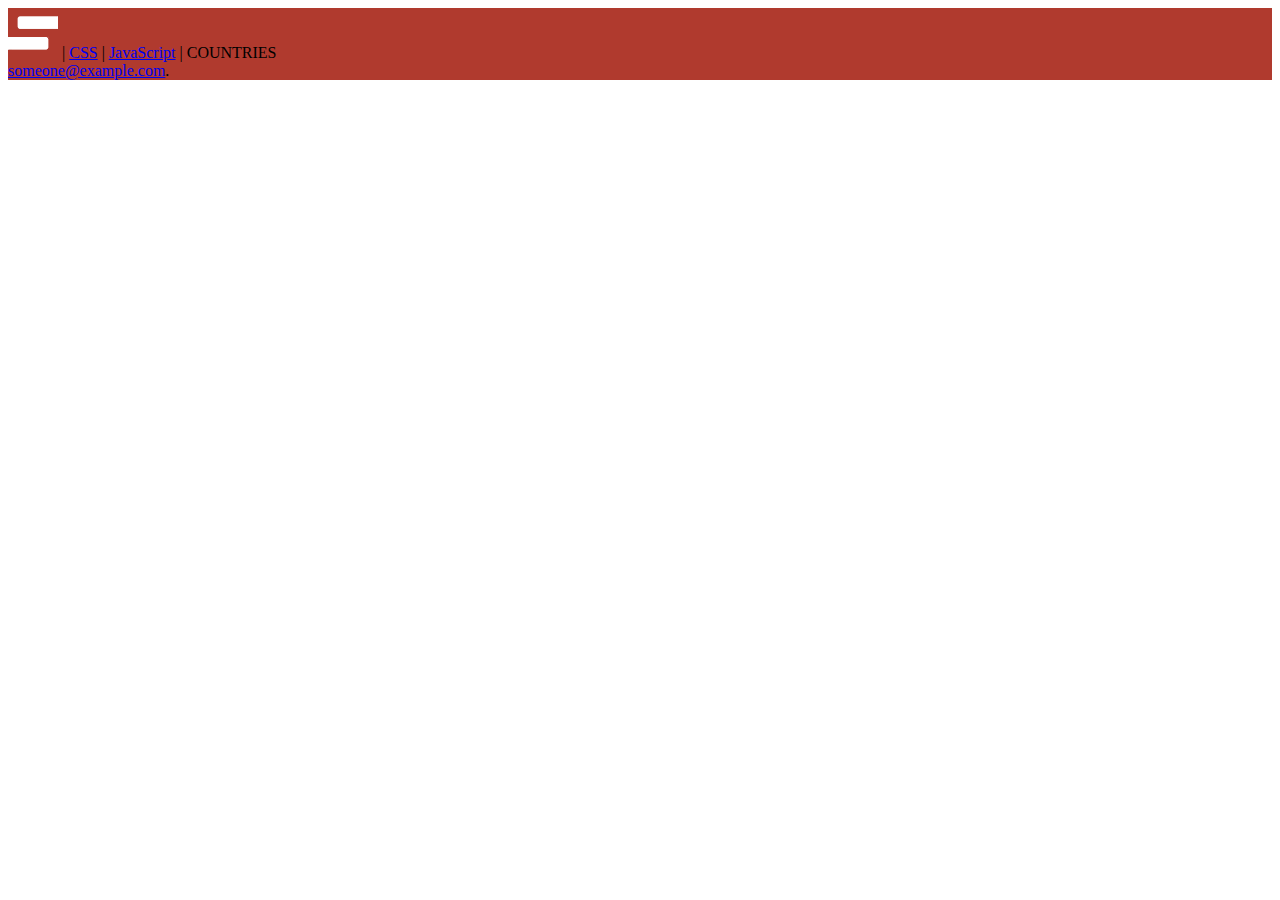
<file: index.html>
<html>
<head>

<link rel="stylesheet" href="https://maxcdn.bootstrapcdn.com/bootstrap/4.0.0-beta/css/bootstrap.min.css" integrity="sha384-/Y6pD6FV/Vv2HJnA6t+vslU6fwYXjCFtcEpHbNJ0lyAFsXTsjBbfaDjzALeQsN6M" crossorigin="anonymous">
<script src="https://code.jquery.com/jquery-3.2.1.slim.min.js" integrity="sha384-KJ3o2DKtIkvYIK3UENzmM7KCkRr/rE9/Qpg6aAZGJwFDMVNA/GpGFF93hXpG5KkN" crossorigin="anonymous"></script>
<script src="https://cdnjs.cloudflare.com/ajax/libs/popper.js/1.11.0/umd/popper.min.js" integrity="sha384-b/U6ypiBEHpOf/4+1nzFpr53nxSS+GLCkfwBdFNTxtclqqenISfwAzpKaMNFNmj4" crossorigin="anonymous"></script>
<script src="https://maxcdn.bootstrapcdn.com/bootstrap/4.0.0-beta/js/bootstrap.min.js" integrity="sha384-h0AbiXch4ZDo7tp9hKZ4TsHbi047NrKGLO3SEJAg45jXxnGIfYzk4Si90RDIqNm1" crossorigin="anonymous"></script>

<style>
		.dropdown 
		{
			position: relative;
		    display: inline-block;
		}	

		.dropdown-content 
		{
		    display: none;
		    position: absolute;
		    background-color: #f9f9f9;
		    min-width: 160px;
		    box-shadow: 0px 8px 16px 0px rgba(0,0,0,0.2);
		    padding: 12px 16px;
		    z-index: 1;
		}

		.dropdown:hover .dropdown-content 
		{
		    display: block;
		}

		.align
		{
			position: absolute;
		    right: 0px;
		    width: 300px;
		    
		    padding: 10px;
		}}


		#bottom 
		{
		  position: absolute;
		  bottom: 0s;
		  left: 0;
		  background-color: #efefef;
		  }
</style>





</head>
<body>


<article>
  <header>
			<nav style="background-color:#B03A2E">
			<img src="nss.png" height=50 width=50> |
			<a href="/css/">CSS</a> |
			<a href="/js/">JavaScript</a> |
				<div class="dropdown">
  					<span>COUNTRIES</span>
  						<div class="dropdown-content">
    						<p>INDIA</p>
    						<p>AMERICA</p>
    						<p>BRAZIL</p>
    						<p>RUSSIA</p>
    						<p>CHINA</p>
  						</div>
				</div></div>
			</nav>

  </header>
</article>


<footer id="bottom" style="background-color:#B03A2E">
				  <a href="mailto:someone@example.com">
				  someone@example.com</a>.</p>
</footer>
	</body>
</html>
</file>
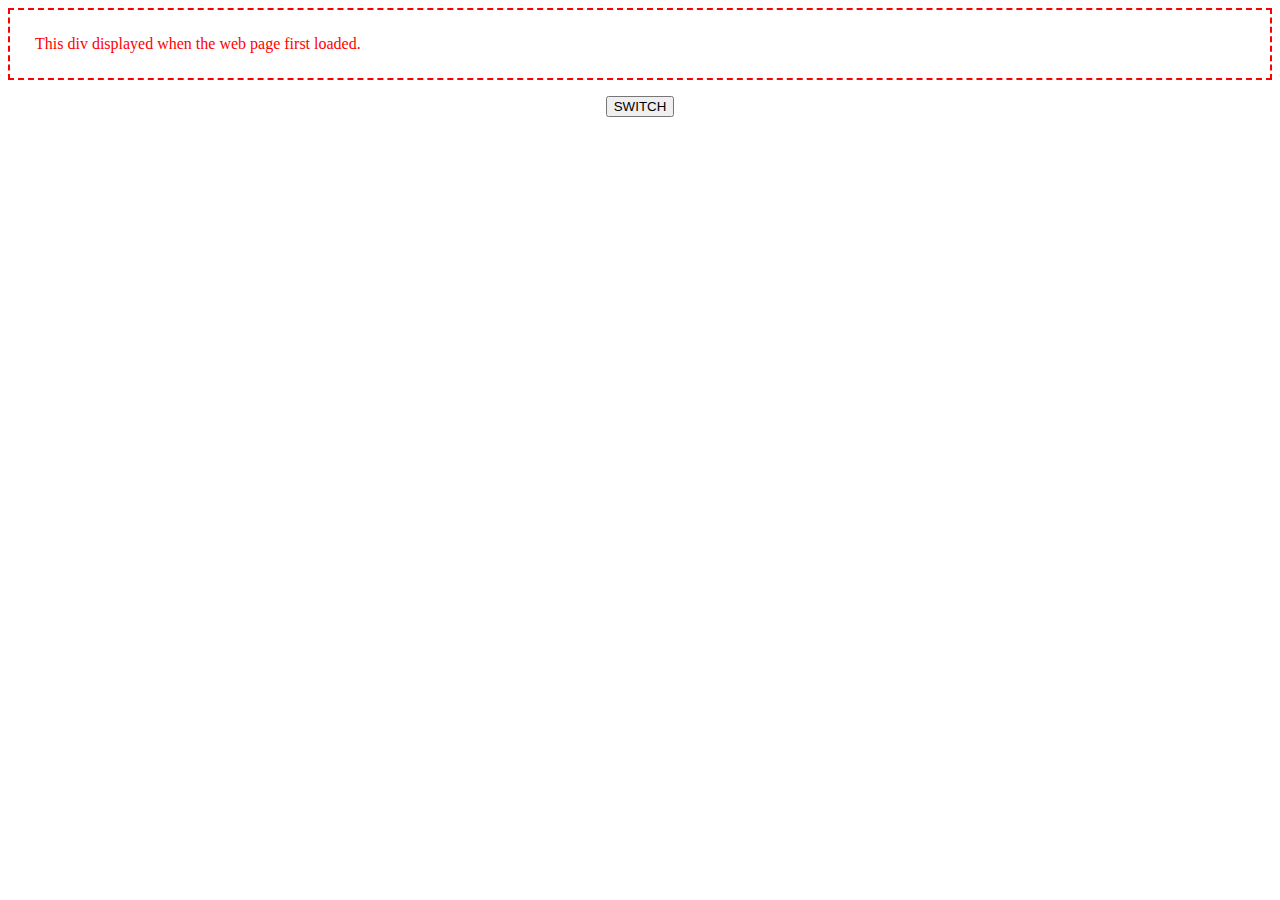
<file: css/1.html>
<!DOCTYPE html>
<html>

<head>
    <title>Toggle</title>
  <style>
    .question 
	{
      color: #009fdb;
      display: block;
      font-size: 20px;
      margin: 15px 0 5px;
      width: 100%;
	}
    .answer 
	{
      display: none;
	}
  </style>
</head>

<body>
	<!--
	<section class="faqs sections">
        <h1 class="job">Frequently asked Questions</h1>
        <p class="question">How long have you been involved in the fitness industry?</p>
        <p class="answer">I have been a fully qualified personal trainer and involved in the fitness industry since 2005. I have worked in various gyms, including those on Cruise Ships and also worked internationally, in Australia, in particular, Melbourne.</p>
    </section>


	<script src="http://code.jquery.com/jquery-1.11.0.min.js" type="text/javascript" charset="utf-8"></script>
	<script type="text/javascript" charset="utf-8">
	
	$('.question').append('<button class="bnm">SHOW</button>');

	 $('.bnm').click(
						function() 
						{
							$(this).parent().next('p').slideToggle('fast').css('display', 'block');
						}
					 );
	
		
	$('.job').append('<button class="pqr">LIST VIEW</button>');

	 $('.pqr').click(
						function() 
						{
							$(this).parent().next('h1').slideToggle('fast').css('display', 'block');
						}
					 );








	</script>
-->



<!--
<div id="mydivon" style="display:block">This is on.</div>
<div id="mydivoff" style="display:none">This is off.</div>


<a href="javascript:;" onmousedown="toggleDiv('mydiv');">Toggle Div Visibility</a>

<script language="javascript">
  function toggleDiv(divid)
  {
  
  	varon = divid + 'on';
	varoff = divid + 'off';

	if(document.getElementById(varon).style.display == 'block')
	{
	document.getElementById(varon).style.display = 'none';
	document.getElementById(varoff).style.display = 'block';
	}
	
	else
	{	
	document.getElementById(varoff).style.display = 'none';
	document.getElementById(varon).style.display = 'block'
	}
} 
</script>
-->




<div id="swapper-first" style="display:block; border:2px dashed red; padding:25px;">
<p style="margin:0; color:red;">
This div displayed when the web page first loaded.
</p>
</div>
<div id="swapper-other" style="display:none; border:2px dotted blue; padding:25px;">
<p style="margin:0; color:blue;">
This div displayed when the link was clicked.
</p>
</div>






<script type="text/javascript">
function SwapDivsWithClick(div1,div2)
{
   d1 = document.getElementById(div1);
   d2 = document.getElementById(div2);
   if( d2.style.display == "none" )
   {
      d1.style.display = "none";
      d2.style.display = "block";
   }
   else
   {
      d1.style.display = "block";
      d2.style.display = "none";
   }
}
</script>



<p style="text-align:center; font-weight:bold; font-style:italic;">
<button href="javascript:SwapDivsWithClick('swapper-first','swapper-other')">SWITCH</button>
</p>



</body>

</html>
</file>
